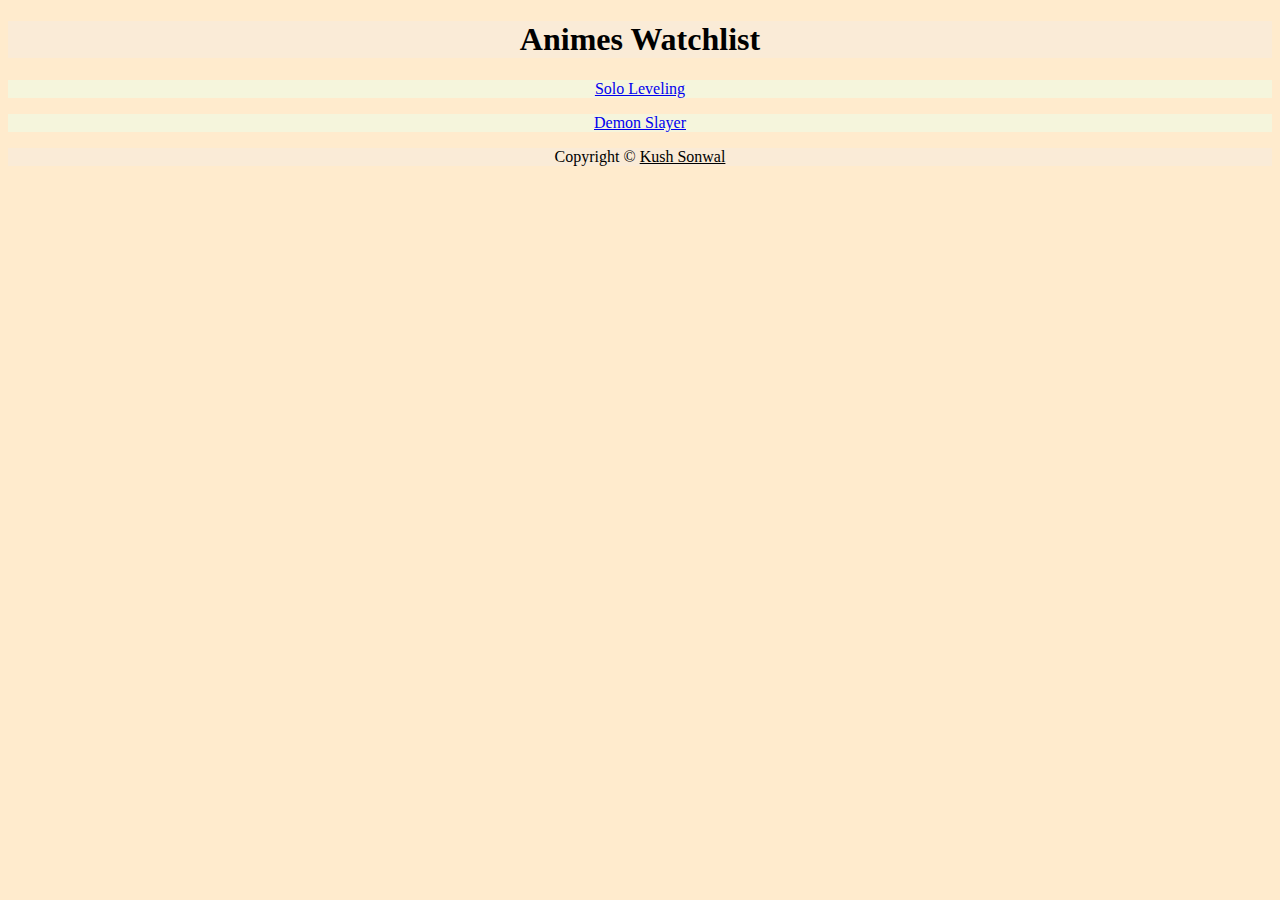
<file: index.html>
<!DOCTYPE html>
<html lang="en">
<head>
    <meta charset="UTF-8">
    <meta name="viewport" content="width=device-width, initial-scale=1.0">
    <title>Anime Zone</title>
    <link rel="stylesheet" href="./style.css">
</head>
<body>
    <header>
        <h1>Animes Watchlist</h1>
    </header>
    <main>
        <p class="para"><a href="./public/solo.html">Solo Leveling</a></p>
        <p class="para"><a href="./public/demon.html">Demon Slayer</a></p>
    </main>
    <footer>
        <p class="foot">Copyright © <a href="https://www.instagram.com/kush_sonwal/" style="color: black;">Kush Sonwal</a></p>
    </footer>
</body>

</html>
</file>
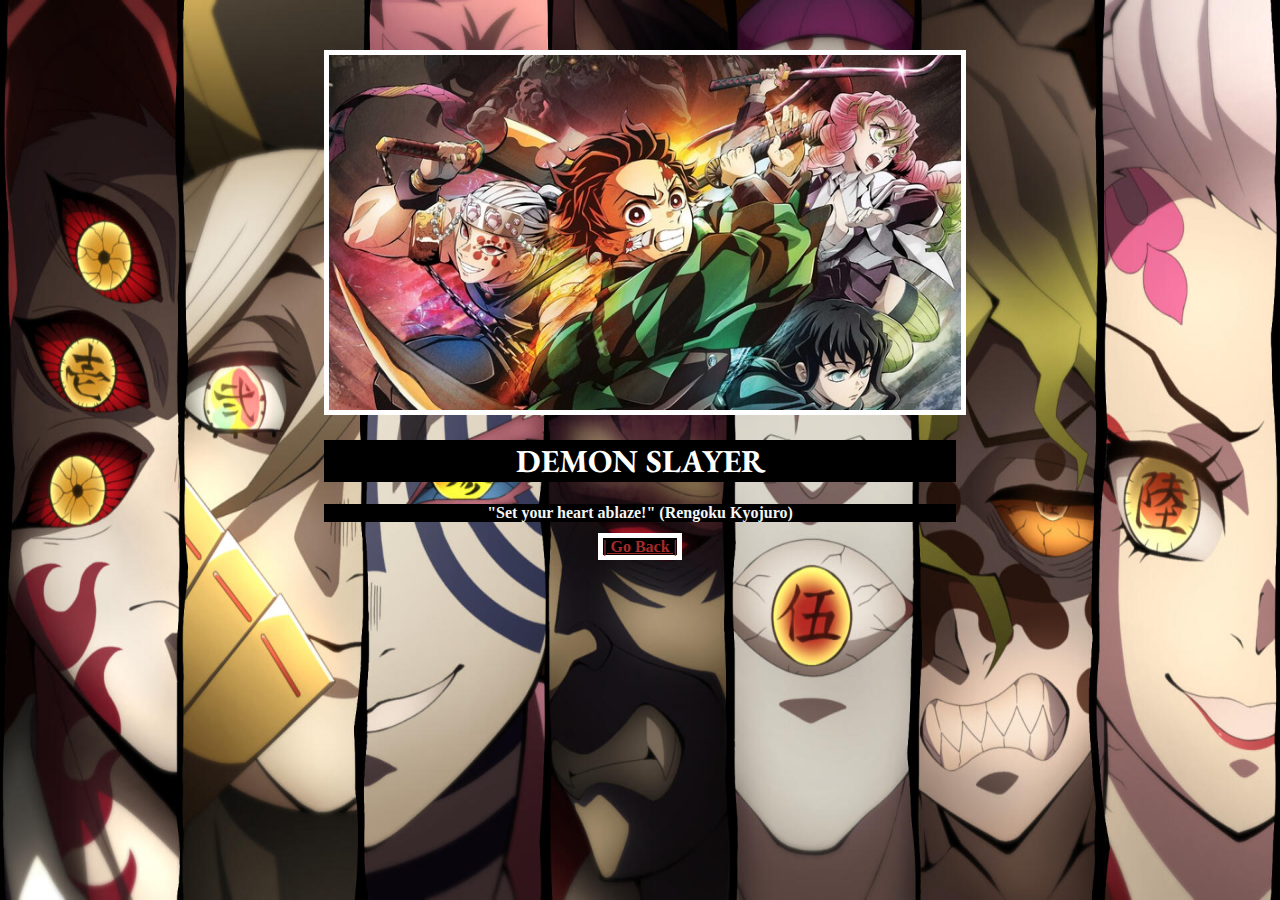
<file: public/demon.html>
<!DOCTYPE html>
<html lang="en">
<head>
  <meta charset="UTF-8">
  <meta name="viewport" content="width=device-width, initial-scale=1.0">
  <title>Demon Slayer</title>
  <link rel="stylesheet" href="./demon.css">
  <link rel="preconnect" href="https://fonts.googleapis.com">
  <link rel="preconnect" href="https://fonts.gstatic.com" crossorigin>
  <link href="https://fonts.googleapis.com/css2?family=EB+Garamond:ital,wght@0,400..800;1,400..800&display=swap" rel="stylesheet">
</head>
<body>
  <div>
    <img id="small" src="../assets/images/demonmain.jpg" alt="Demon Slayer">
    <h1>Demon Slayer</h1>
    <p id="para">"Set your heart ablaze!" (Rengoku Kyojuro)</p>
  </div>
  <footer>
  <p id="foot"><a href="../index.html" id="Go">| Go Back |</a></p>
  </footer>
</body>
</html>
</file>
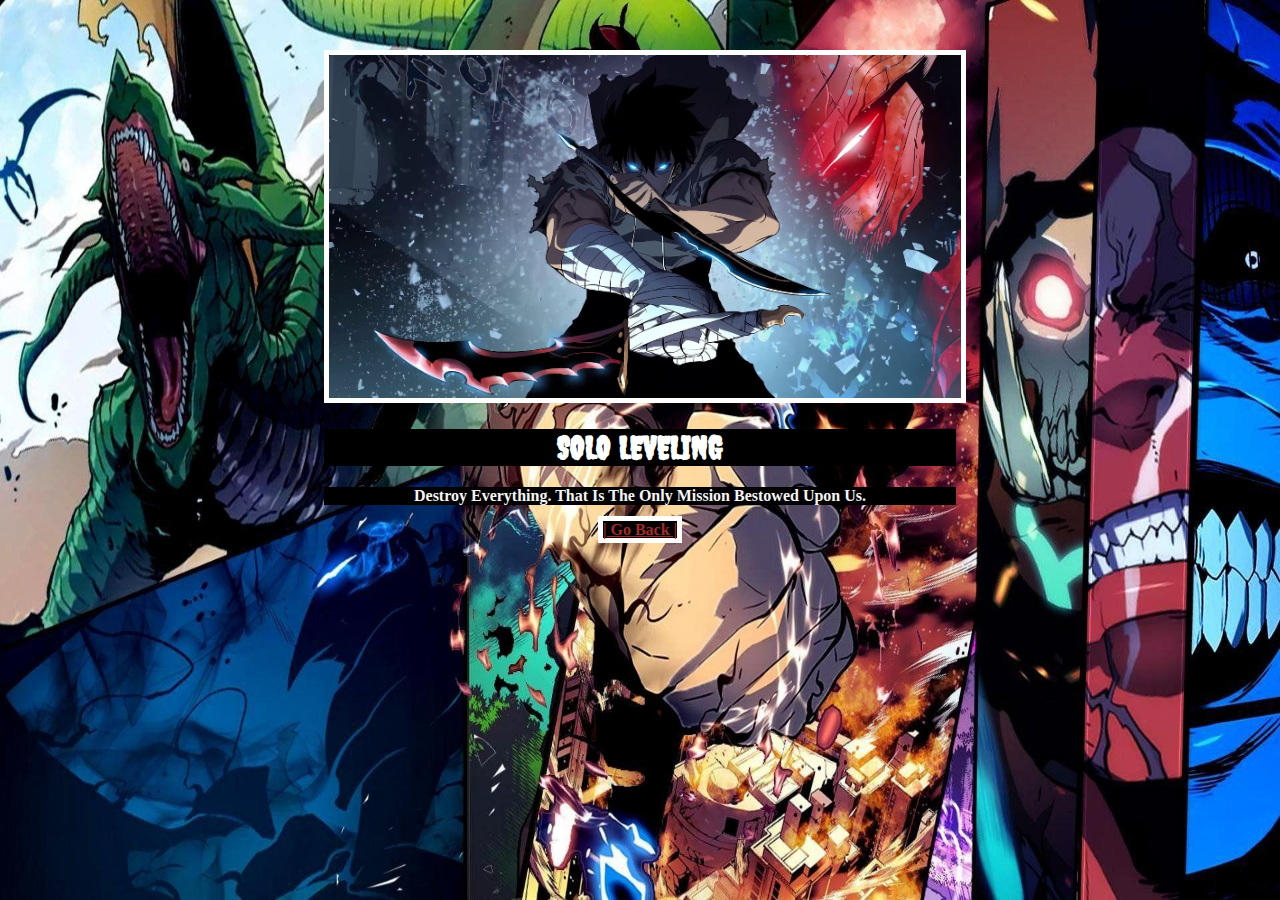
<file: public/solo.html>
<!DOCTYPE html>
<html lang="en">
<head>
  <meta charset="UTF-8">
  <meta name="viewport" content="width=device-width, initial-scale=1.0">
  <title>Solo Leveling</title>
  <link rel="stylesheet" href="./solo.css">
  <link rel="preconnect" href="https://fonts.googleapis.com">
  <link rel="preconnect" href="https://fonts.gstatic.com" crossorigin>
  <link href="https://fonts.googleapis.com/css2?family=Creepster&display=swap" rel="stylesheet">
</head>
<body>
  <div>
    <img id="small" src="../assets/images/solomain.jpg" alt="Solo Leveling">
    <h1>Solo Leveling</h1>
    <p id="para">Destroy Everything. That Is The Only Mission Bestowed Upon Us.</p>
  </div>
  <footer>
  <p id="foot"><a href="../index.html" id="Go">| Go Back |</a></p>
  </footer>
</body>
</html>
</file>
<file: style.css>
h1 {
    text-align: center;
    background-color: antiquewhite;
}

body {
    background-color: blanchedalmond;
}

.para {
    text-align: center;
    font-family: Impact;
    background-color: beige;
}

.foot {
    text-align: center;
    background-color: antiquewhite;
}
</file>
<file: public/demon.css>
h1 {
    font-family: 'EB Garamond', serif;
    background-color:black;
    text-align: center;
    color:white;
    text-transform: uppercase;
    font-weight: bold;
}

#para {
    color:whitesmoke;
    background-color: none;
    text-align: center;
    font-weight: bold;
    background-color: black;
}

#small {
    border: 5px solid white;
    width: 100%;
}

div {
    width: 50%;
    margin-left: 25%;
    margin-top: 50px;
}

body {
    background-image: url(../assets/images/demon.jpeg);
    background-repeat: no-repeat;
    background-attachment: fixed;
    background-size: 100% 100%;
}

#foot {
    text-align: center;
    font-weight: 900;
}

#Go {
    color:brown;
    background-color: black;
    border: 5px solid white;
}
</file>
<file: public/solo.css>
h1 {
    font-family: 'Creepster', serif;
    background-color:black;
    text-align: center;
    color:white;
    text-transform: uppercase;
    font-weight: bold;
}

#para {
    color:whitesmoke;
    background-color: none;
    text-align: center;
    font-weight: bold;
    background-color: black;
}

#small {
    border: 5px solid white;
    width: 100%;
}

div {
    width: 50%;
    margin-left: 25%;
    margin-top: 50px;
}

body {
    background-image: url(../assets/images/solohd.jpg);
    background-repeat: no-repeat;
    background-attachment: fixed;
    background-size: 100% 100%;
}

#foot {
    text-align: center;
    font-weight: 900;
}

#Go {
    color:brown;
    background-color: black;
    border: 5px solid white;
}
</file>
